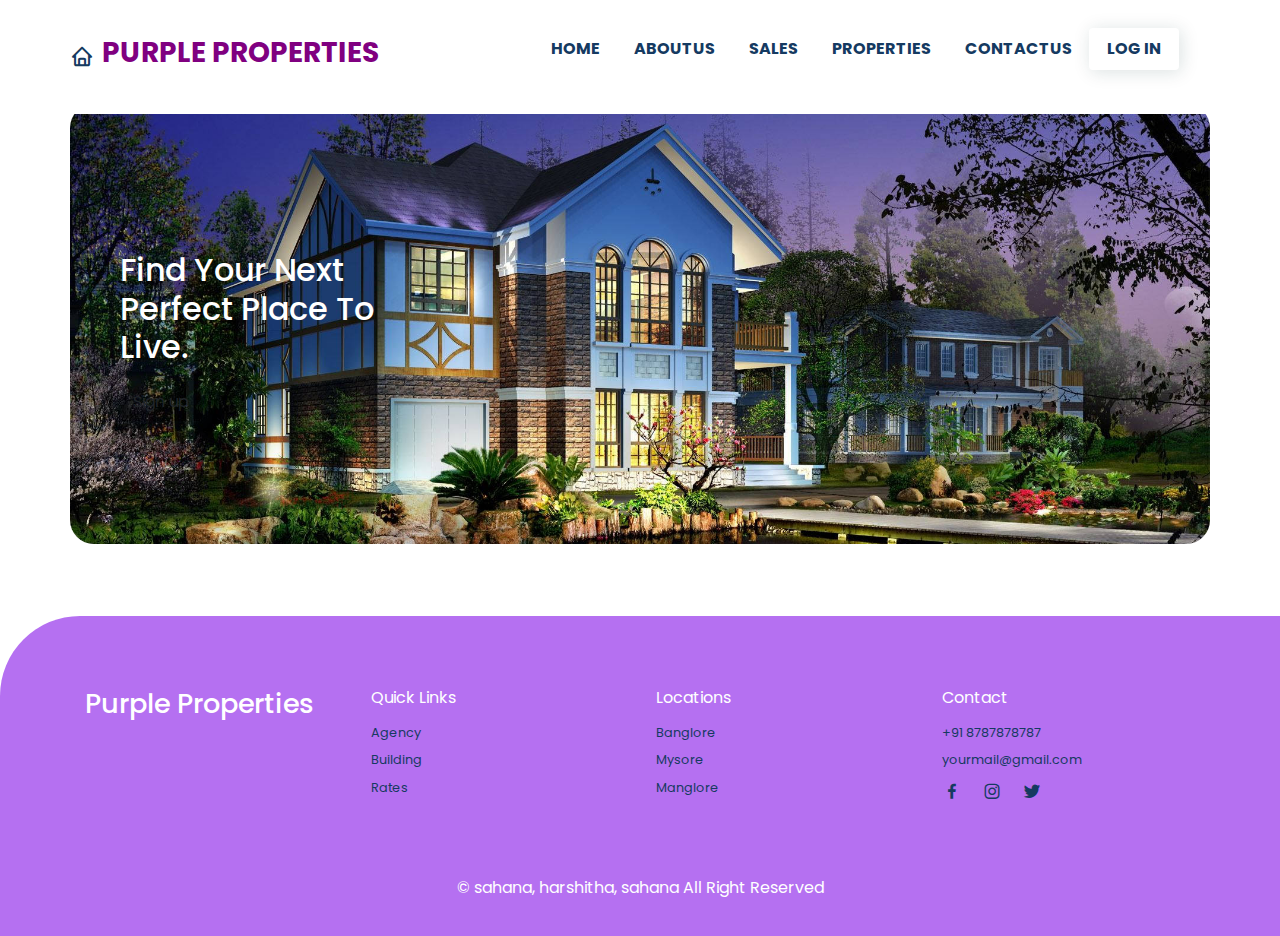
<file: index.html>
<!DOCTYPE html>
<html lang="en">
<head>
    <meta charset="UTF-8">
    <meta http-equiv="X-UA-Compatible" content="IE=edge">
    <meta name="viewport" content="width=device-width, initial-scale=1.0">
    <title>Document</title>
    <link rel="stylesheet" type="text/css" href="css/style(1).css">
    <!-- Latest compiled and minified CSS -->
    <link rel="stylesheet" href="https://cdn.jsdelivr.net/npm/bootstrap@4.6.2/dist/css/bootstrap.min.css">
    
    <!-- jQuery library -->
    <script src="https://cdn.jsdelivr.net/npm/jquery@3.6.4/dist/jquery.slim.min.js"></script>
    
    <!-- Popper JS -->
    <script src="https://cdn.jsdelivr.net/npm/popper.js@1.16.1/dist/umd/popper.min.js"></script>
    
    <!-- Latest compiled JavaScript -->
    <script src="https://cdn.jsdelivr.net/npm/bootstrap@4.6.2/dist/js/bootstrap.bundle.min.js"></script>
    
    <link rel="stylesheet"
    href="https://cdn.jsdelivr.net/npm/boxicons@latest/css/boxicons.min.css">
</head>
<body>
    <header>
        <div class="nav container">
            <a href="index.html" class="logo"><i class='bx bx-home'></i> <h3 style="color: purple;font-weight:bold;">Purple Properties</h3></a>
    
            
                <ul class="navbar">
                    <li><a href="index.html" style="font-weight: bold;">Home</a></li>
                    <li><a href="aboutt.html" style="font-weight: bold;">Aboutus</a></li>
                    <li><a href="sales.html" style="font-weight: bold;">Sales</a></li>
                    <li><a href="properties.html" style="font-weight: bold;">Properties</a></li>
                    <li><a href="news.html" style="font-weight: bold;">ContactUS</a></li>
                   <li> <a href="login.html" class="btn" style="font-weight: bold;">Log in</a></li>
                </ul>
                
            </div>
       
       </header>
       <br>
    
   
    <!---home-->
    <section class="home container" id="home">
        <div class="home-text">
            <h1> Find Your Next<br> Perfect Place To <br>Live.</h1>
            <a href="#" class="btn">Sign up</a>
        </div>

    </section>
    <br>
    <br>

    <br>
    <!-----footer-->
    <section class="footer">
        <div class="footer-container container">
            <h2>Purple Properties</h2>
            <div class="footer-box">
                <h3>Quick Links</h3>
                <a href="#">Agency</a>
                <a href="#">Building</a>
                <a href="#">Rates</a>
            </div>
            <div class="footer-box">
                <h3>Locations</h3>
                <a href="#">Banglore</a>
                <a href="#">Mysore</a>
                <a href="#">Manglore</a>
            </div>
            <div class="footer-box">
                <h3>Contact</h3>
                <a href="#">+91 8787878787 </a>
                <a href="#">yourmail@gmail.com</a>
                <div class="social">
                <a href="#"><i class='bx bxl-facebook'></i></a>
                <a href="#"><i class='bx bxl-instagram'></i></a>
                <a href="#"><i class='bx bxl-twitter'></i></a>
                </div>
            </div>
        </div>
    </section>

    <div class="copyright">
        <p>&#169; sahana, harshitha, sahana All Right Reserved</p>
    </div>

</body>
</html>
</file>
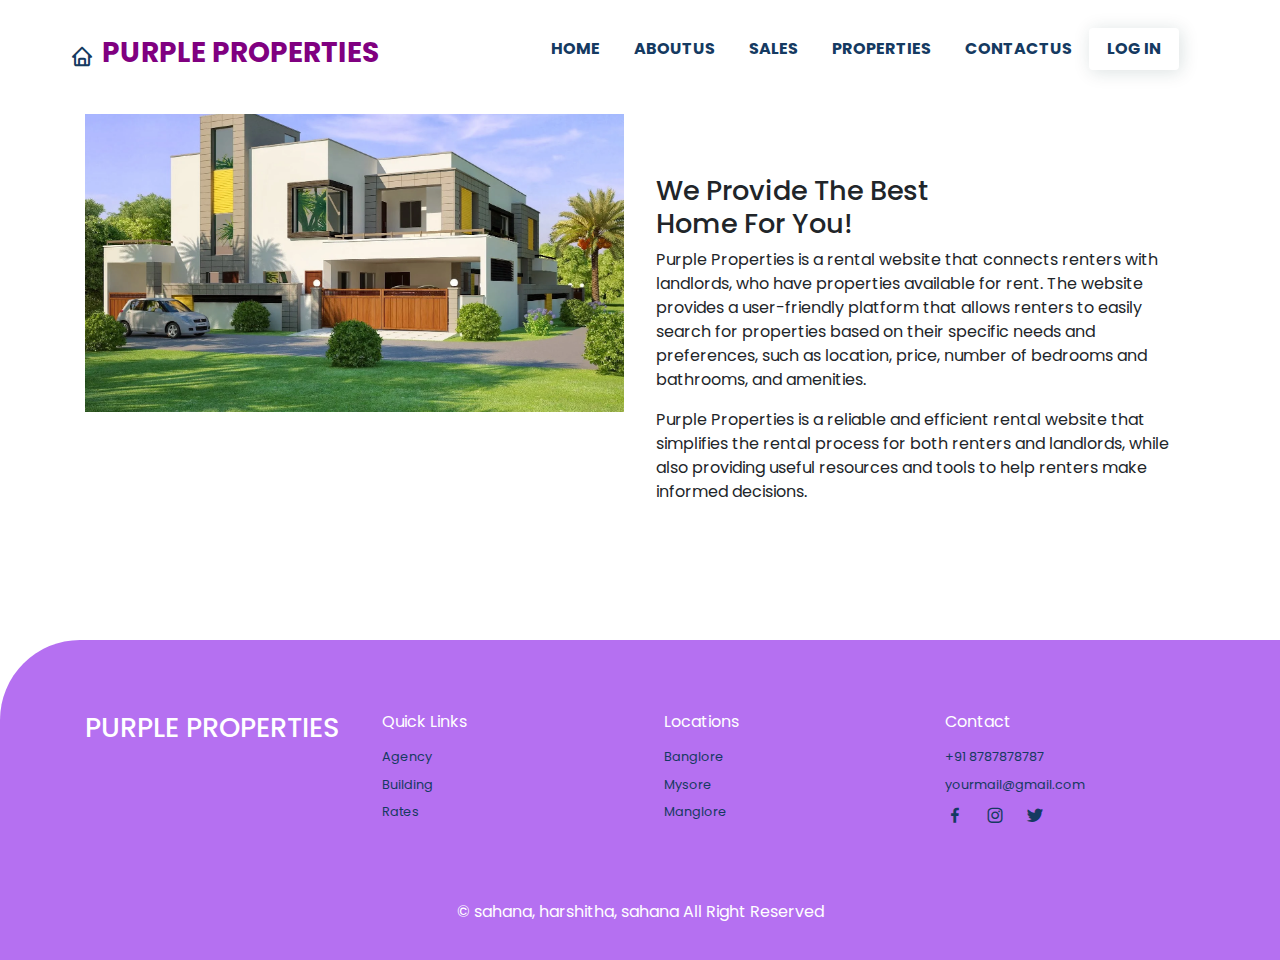
<file: aboutt.html>
<!DOCTYPE html>
<html lang="en">
<head>
    <meta charset="UTF-8">
    <meta http-equiv="X-UA-Compatible" content="IE=edge">
    <meta name="viewport" content="width=device-width, initial-scale=1.0">
    <title>Document</title>
    <link rel="stylesheet" type="text/css" href="css/style(1).css">
    <!-- Latest compiled and minified CSS -->
    <link rel="stylesheet" href="https://cdn.jsdelivr.net/npm/bootstrap@4.6.2/dist/css/bootstrap.min.css">
    
    <!-- jQuery library -->
    <script src="https://cdn.jsdelivr.net/npm/jquery@3.6.4/dist/jquery.slim.min.js"></script>
    
    <!-- Popper JS -->
    <script src="https://cdn.jsdelivr.net/npm/popper.js@1.16.1/dist/umd/popper.min.js"></script>
    
    <!-- Latest compiled JavaScript -->
    <script src="https://cdn.jsdelivr.net/npm/bootstrap@4.6.2/dist/js/bootstrap.bundle.min.js"></script>
    
    <link rel="stylesheet"
    href="https://cdn.jsdelivr.net/npm/boxicons@latest/css/boxicons.min.css">
</head>
<body>
    <header>
        <div class="nav container">
            <a href="index.html" class="logo"><i class='bx bx-home'></i> <h3 style="color: purple;font-weight:bold;">Purple Properties</h3></a>
    
            
                <ul class="navbar">
                    <li><a href="index.html" style="font-weight: bold;">Home</a></li>
                    <li><a href="aboutt.html" style="font-weight: bold;">Aboutus</a></li>
                    <li><a href="sales.html" style="font-weight: bold;">Sales</a></li>
                    <li><a href="properties.html" style="font-weight: bold;">Properties</a></li>
                    <li><a href="news.html" style="font-weight: bold;">ContactUS</a></li>
                   <li> <a href="login.html" class="btn" style="font-weight: bold;">Log in</a></li>
                </ul>
                
            </div>
       
       </header>
   <section class="about container" id="about">
    <div class="about-img">
        <img src="img/about.webp" alt="">

    </div>
       <div class="about-text">
        <span>About Us</span>
        <pre> 

        </pre>
        <h2>We Provide The Best <br>Home For You!</h2>
           <p>Purple Properties is a rental website that connects renters with landlords, who have properties available for rent. The website provides a user-friendly platform that allows renters to easily search for properties based on their specific needs and preferences, such as location, price, number of bedrooms and bathrooms, and amenities.</p>
           <p>Purple Properties is a reliable and efficient rental website that simplifies the rental process for both renters and landlords, while also providing useful resources and tools to help renters make informed decisions.</p>
       </div>
</section>
<br>
<br>
<br>
<section class="footer">
    <div class="footer-container container">
       <h2> PURPLE PROPERTIES</h2>
        <div class="footer-box">
            <h3>Quick Links</h3>
            <a href="#">Agency</a>
            <a href="#">Building</a>
            <a href="#">Rates</a>
        </div>
        <div class="footer-box">
            <h3>Locations</h3>
            <a href="#">Banglore</a>
            <a href="#">Mysore</a>
            <a href="#">Manglore</a>
        </div>
        <div class="footer-box">
            <h3>Contact</h3>
            <a href="#">+91 8787878787 </a>
            <a href="#">yourmail@gmail.com</a>
            <div class="social">
            <a href="#"><i class='bx bxl-facebook'></i></a>
            <a href="#"><i class='bx bxl-instagram'></i></a>
            <a href="#"><i class='bx bxl-twitter'></i></a>
            </div>
        </div>
    </div>
</section>

<div class="copyright">
    <p>&#169; sahana, harshitha, sahana All Right Reserved</p>
</div>
</body>
</html>
</file>
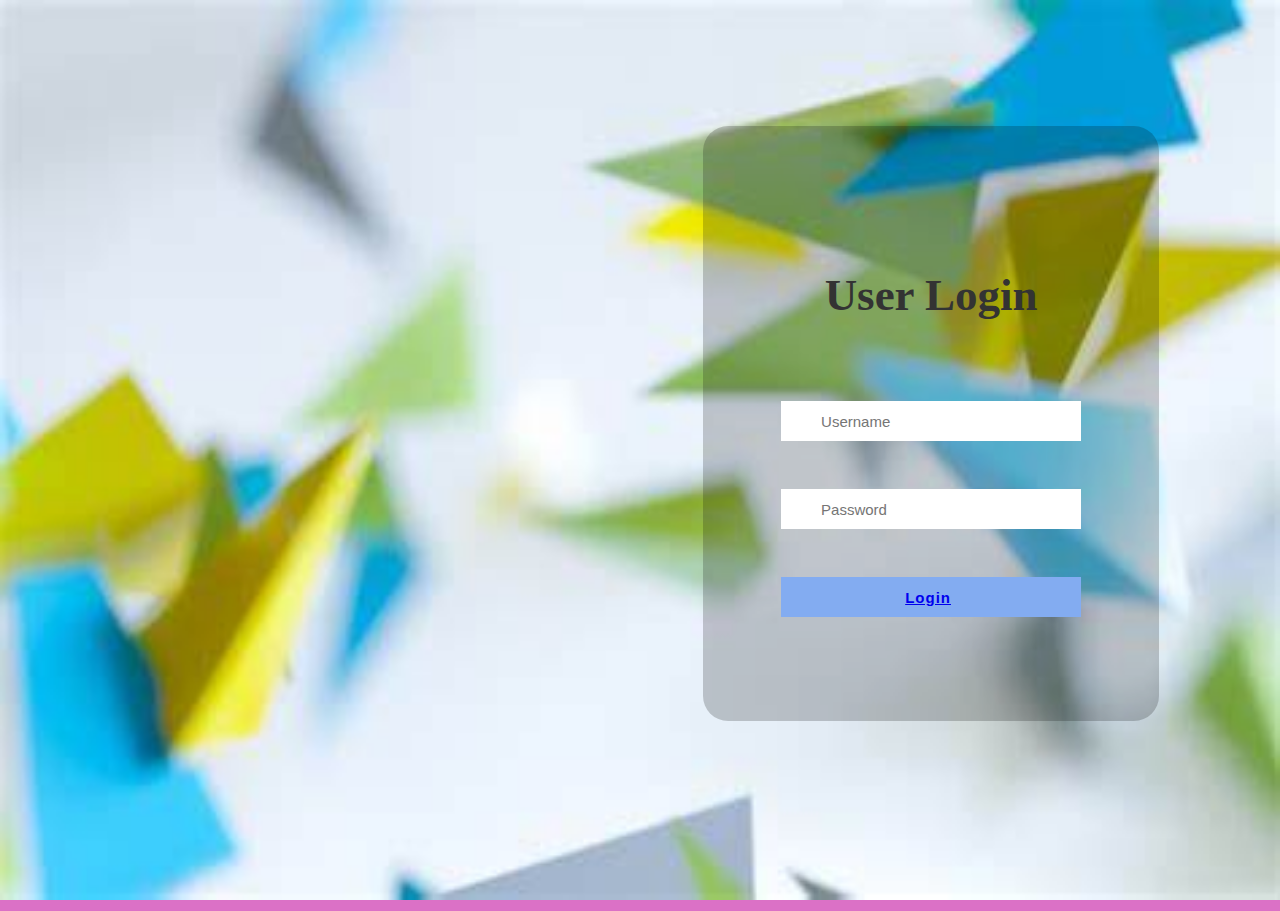
<file: login.html>
<html>
    <head>
        <title>USER LOGIN PAGE</title>
        <link href="css/logcss.css" rel="stylesheet" type="text/css"/>
        
        <meta http-equiv="Content-Type" content="text/html; charset=UTF-8">
    </head>
    
    <body>

        <div class="container">
            <div class="header">
                <h1>User Login</h1>
            </div>
            <div class="main">
                <form>
                    <span>
                        <i class="fa fa-user"></i>
                        <input type="text" placeholder="Username" name="">
                    </span><br>
                    <span>
                        <i class="fa fa-lock"></i>
                        <input type="password" placeholder="Password" name="">
                    </span><br>
                    <button><a href="index.html" style="font-weight: bold;">Login</a></button>
                </form>
                
        </div>
                
            </div>
</file>
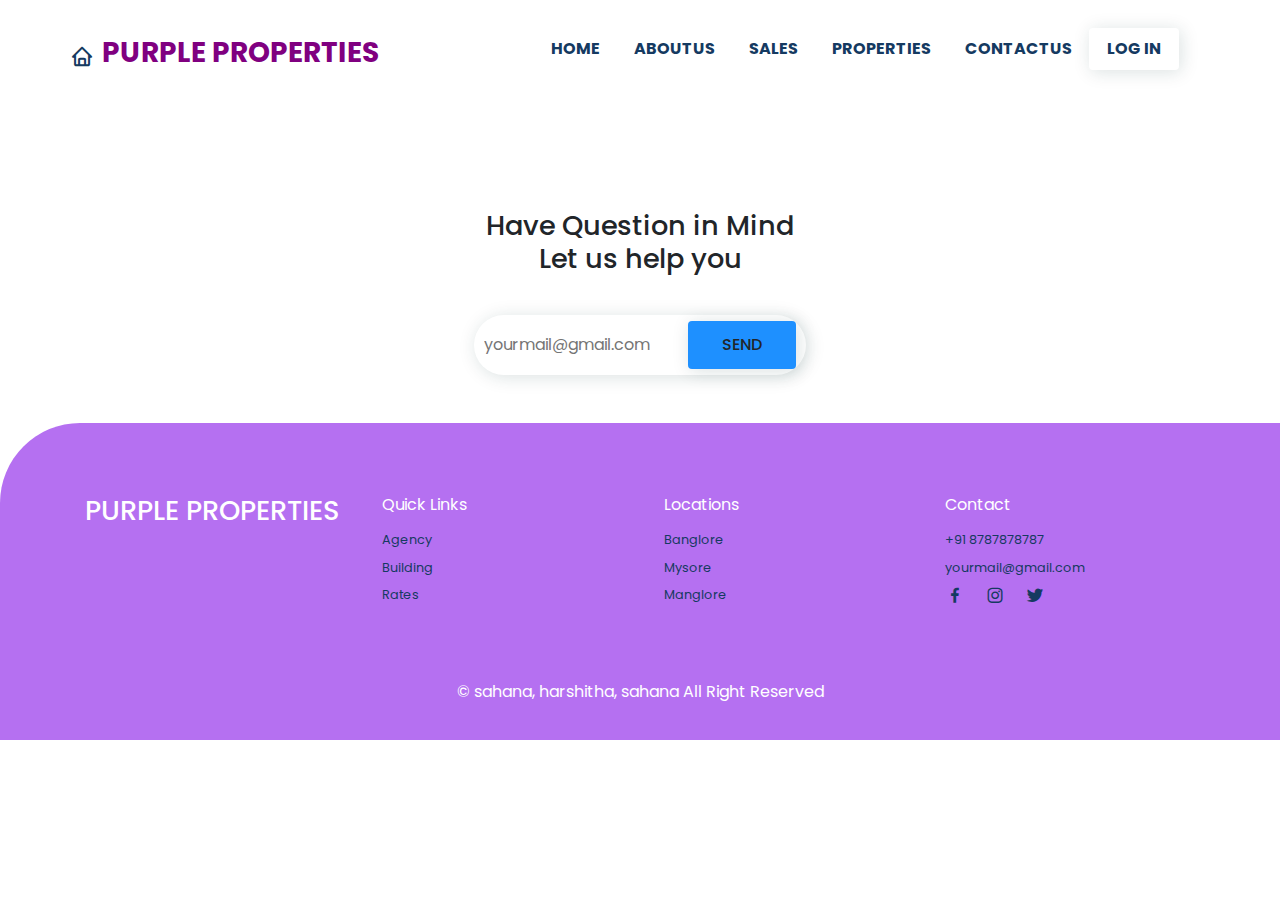
<file: news.html>
<html>
    <head>
        <title>newsletter</title>
        <link rel="stylesheet" type="text/css" href="css/style(1).css" rel="stylesheet" href="https://cdn.jsdelivr.net/npm/boxicons@latest/css/boxicons.min.css">
        </link>
        <link rel="stylesheet" href="https://cdn.jsdelivr.net/npm/bootstrap@4.6.2/dist/css/bootstrap.min.css">
    
    <!-- jQuery library -->
    <script src="https://cdn.jsdelivr.net/npm/jquery@3.6.4/dist/jquery.slim.min.js"></script>
    
    <!-- Popper JS -->
    <script src="https://cdn.jsdelivr.net/npm/popper.js@1.16.1/dist/umd/popper.min.js"></script>
    
    <!-- Latest compiled JavaScript -->
    <script src="https://cdn.jsdelivr.net/npm/bootstrap@4.6.2/dist/js/bootstrap.bundle.min.js"></script>
    
    <link rel="stylesheet"
    href="https://cdn.jsdelivr.net/npm/boxicons@latest/css/boxicons.min.css">
    </head>
    <body>
       
            <div class="nav container">
                <a href="index.html" class="logo"><i class='bx bx-home'></i> <h3 style="color: purple;font-weight:bold;">Purple Properties</h3></a>
        
                
                    <ul class="navbar">
                        <li><a href="index.html" style="font-weight: bold;">Home</a></li>
                        <li><a href="aboutt.html" style="font-weight: bold;">Aboutus</a></li>
                        <li><a href="sales.html" style="font-weight: bold;">Sales</a></li>
                        <li><a href="properties.html" style="font-weight: bold;">Properties</a></li>
                        <li><a href="news.html" style="font-weight: bold;">ContactUS</a></li>
                       <li> <a href="login.html" class="btn" style="font-weight: bold;">Log in</a></li>
                    </ul>
                    
                </div>
           
           <br>
        <section class="newsletter container">
            <h2> Have Question in Mind <br> Let us help you</h2>
            <form action="">
                <input type="email" name="" id="email-box" placeholder="yourmail@gmail.com">
                <input type="submit" value="send" class="btn" style="background-color: dodgerblue;">

            </form>
        </section>

        <section class="footer">
            <div class="footer-container container">
                <h2>PURPLE PROPERTIES</h2>
                <div class="footer-box">
                    <h3>Quick Links</h3>
                    <a href="#">Agency</a>
                    <a href="#">Building</a>
                    <a href="#">Rates</a>
                </div>
                <div class="footer-box">
                    <h3>Locations</h3>
                    <a href="#">Banglore</a>
                    <a href="#">Mysore</a>
                    <a href="#">Manglore</a>
                </div>
                <div class="footer-box">
                    <h3>Contact</h3>
                    <a href="#">+91 8787878787 </a>
                    <a href="#">yourmail@gmail.com</a>
                    <div class="social">
                    <a href="#"><i class='bx bxl-facebook'></i></a>
                    <a href="#"><i class='bx bxl-instagram'></i></a>
                    <a href="#"><i class='bx bxl-twitter'></i></a>
                    </div>
                </div>
            </div>
        </section>

        <div class="copyright">
            <p>&#169; sahana, harshitha, sahana All Right Reserved</p>
        </div>

    </body>
</html>
</file>
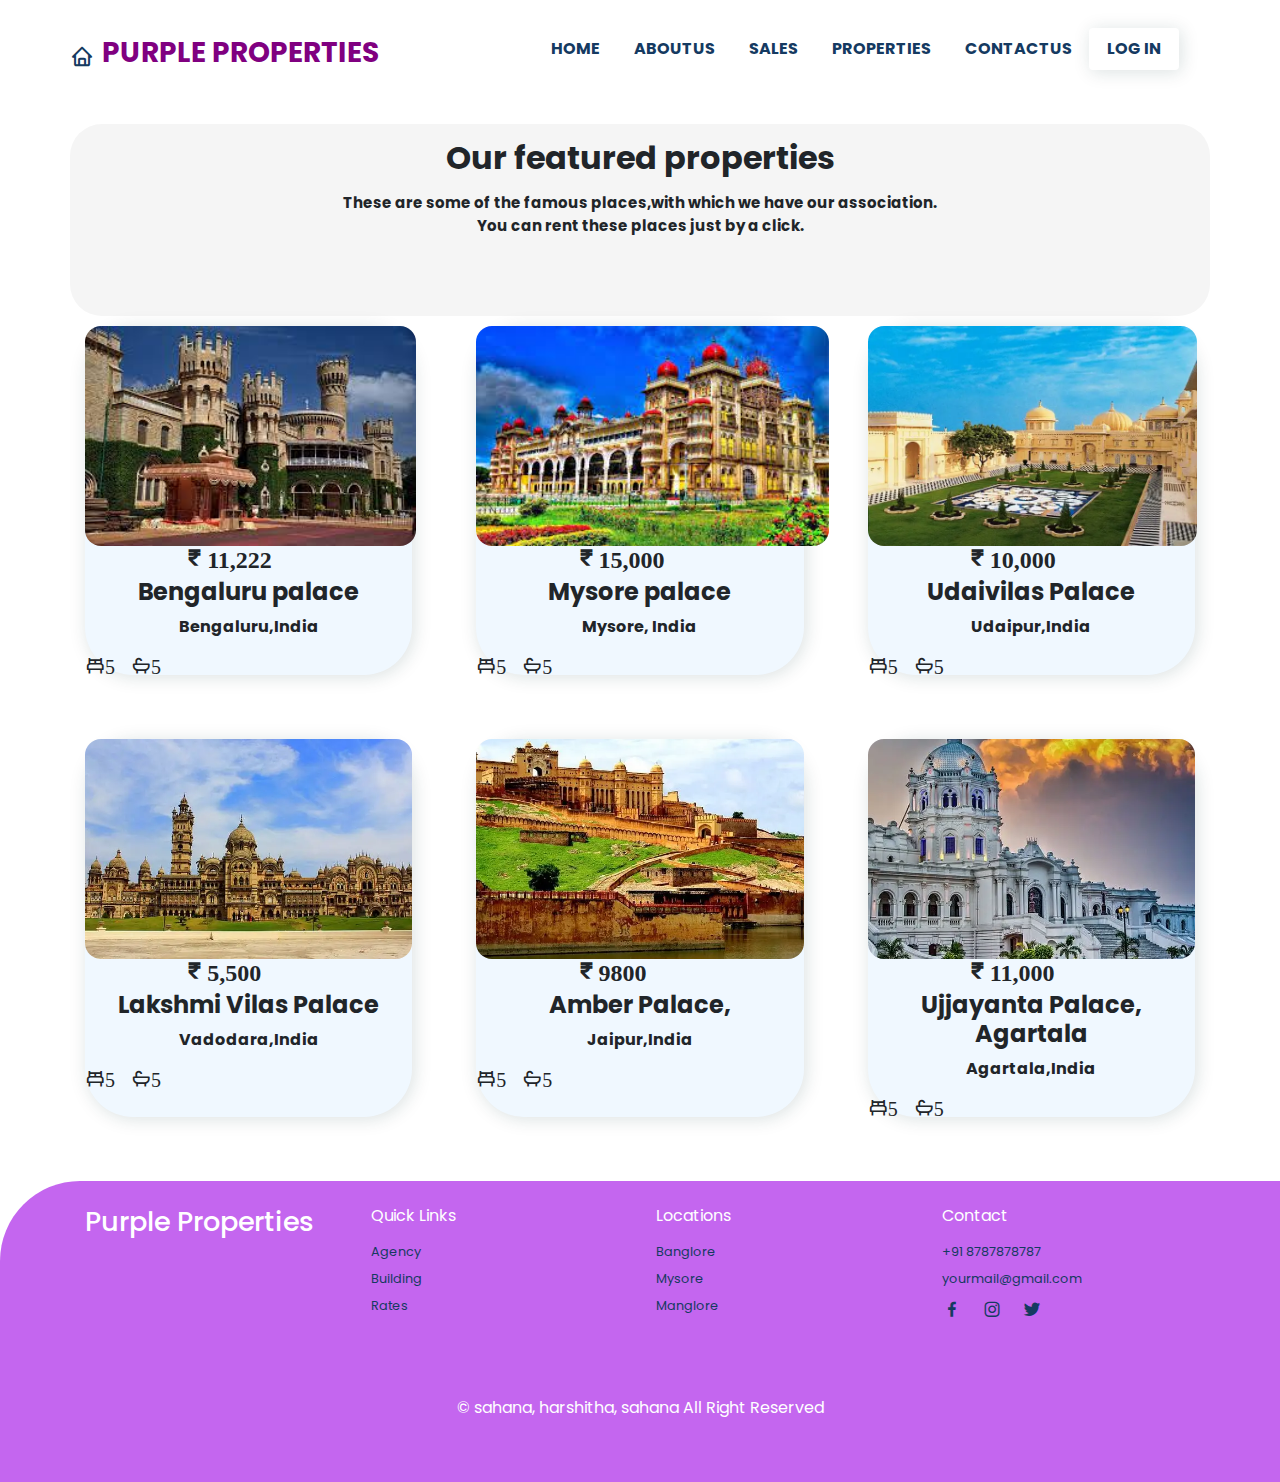
<file: properties.html>
<!DOCTYPE html>
<html lang="en">
<head>
    <meta charset="UTF-8">
    <meta http-equiv="X-UA-Compatible" content="IE=edge">
    <meta name="viewport" content="width=device-width, initial-scale=1.0">
    <title>Document</title>
    <link rel="stylesheet" type="text/css" href="css/style1.css">
    <!-- Latest compiled and minified CSS -->
    <link rel="stylesheet" href="https://cdn.jsdelivr.net/npm/bootstrap@4.6.2/dist/css/bootstrap.min.css">
    
    <!-- jQuery library -->
    <script src="https://cdn.jsdelivr.net/npm/jquery@3.6.4/dist/jquery.slim.min.js"></script>
    
    <!-- Popper JS -->
    <script src="https://cdn.jsdelivr.net/npm/popper.js@1.16.1/dist/umd/popper.min.js"></script>
    
    <!-- Latest compiled JavaScript -->
    <script src="https://cdn.jsdelivr.net/npm/bootstrap@4.6.2/dist/js/bootstrap.bundle.min.js"></script>
    
    <link rel="stylesheet"
    href="https://cdn.jsdelivr.net/npm/boxicons@latest/css/boxicons.min.css">
</head>
<body>
   
    <header>
        <div class="nav container ">
            <a href="index.html" class="logo"><i class='bx bx-home'></i> <h3 style="color: purple;font-weight:bold;">Purple Properties</h3></a>
    
            
                <ul class="navbar">
                    <li><a href="index.html" style="font-weight: bold;">Home</a></li>
                    <li><a href="aboutt.html" style="font-weight: bold;">Aboutus</a></li>
                    <li><a href="sales.html" style="font-weight: bold;">Sales</a></li>
                    <li><a href="properties.html" style="font-weight: bold;">Properties</a></li>
                    <li><a href="news.html" style="font-weight: bold;">ContactUS</a></li>
                   <li> <a href="login.html" class="btn" style="font-weight: bold;">Log in</a></li>
                </ul>
                
            </div>
       
            </header>
    <section class="properties container" id="property">

        <div class="heading">
            
            <h2 style="font-weight: bolder;">Our featured properties</h2>
            <p style="margin: 15px;font-weight: bold;">These are some of the famous places,with which we have our association.
            <span><br>You can rent these places just by a click.</span></p>
        </div>
    </section>
    
     <div class="properties-container container">
        <div class="box">
            <img src="img/bg3.jpg">
            <h3 class="bx bx-rupee " style="margin-left: 30%;">11,222</h3>
            <div class="context"> 
                <div class="text">
                    <h3>Bengaluru palace</h3>
                    <p>Bengaluru,India</p>
                </div>
                <div class="icon">
                  <i class="bx bx-bed">5</i>
                  <i class="bx bx-bath">5</i>
                </div>
            </div>
        </div>
     

     <div class="box">
        <img src="img/my.jpg">
        <h3 class="bx bx-rupee " style="margin-left: 30%;">15,000</h3>
        <div class="context"> 
            <div class="text">
                <h3>Mysore palace</h3>
                <p>Mysore, India</p>
            </div>
            <div class="icon">
              <i class="bx bx-bed">5</i>
              <i class="bx bx-bath">5</i>
            </div>
        </div>
    </div>

    <div class="box">
        <img src="img/ud.webp" ;>
        <h3 class="bx bx-rupee " style="margin-left: 30%;">10,000</h3>
        <div class="context"> 
            <div class="text">
                <h3>Udaivilas Palace</h3>
                <p>Udaipur,India</p>
            </div>
            <div class="icon">
              <i class="bx bx-bed">5</i>
              <i class="bx bx-bath">5</i>
            </div>
        </div>
    </div>

    <div class="box">
        <img src="img/lax.webp" style="width: 100%;">
        <h3 class="bx bx-rupee " style="margin-left: 30%;">5,500</h3>
        <div class="context"> 
            <div class="text">
                <h3>Lakshmi Vilas Palace</h3>
                <p> Vadodara,India</p>
            </div>
            <div class="icon">
              <i class="bx bx-bed">5</i>
              <i class="bx bx-bath">5</i>
            </div>
        </div>
    </div>

    <div class="box">
        <img src="img/am.webp"style="width: 100%;">
        <h3 class="bx bx-rupee " style="margin-left: 30%;">9800</h3>
        <div class="context"> 
            <div class="text">
                <h3> Amber Palace, </h3>
                <p>Jaipur,India</p>
            </div>
            <div class="icon">
              <i class="bx bx-bed">5</i>
              <i class="bx bx-bath">5</i>
            </div>
        </div>
    </div>

    <div class="box">
        <img src="img/u.webp"style="width: 100%;">
        <h3 class="bx bx-rupee " style="margin-left: 30%;">11,000</h3>
        <div class="context"> 
            <div class="text">
                <h3>Ujjayanta Palace, Agartala</h3>
                <p>Agartala,India</p>
            </div>
            <div class="icon">
              <i class="bx bx-bed">5</i>
              <i class="bx bx-bath">5</i>
            </div>
        </div>
    </div>
    </div>

    

    
    


    <section class="footer" style="margin-top: 5%;padding: 2vw;">
        <div class="footer-container container">
            <h2>Purple Properties</h2>
            <div class="footer-box">
                <h3>Quick Links</h3>
                <a href="#">Agency</a>
                <a href="#">Building</a>
                <a href="#">Rates</a>
            </div>
            <div class="footer-box">
                <h3>Locations</h3>
                <a href="#">Banglore</a>
                <a href="#">Mysore</a>
                <a href="#">Manglore</a>
            </div>
            <div class="footer-box">
                <h3>Contact</h3>
                <a href="#">+91 8787878787 </a>
                <a href="#">yourmail@gmail.com</a>
                <div class="social">
                <a href="#"><i class='bx bxl-facebook'></i></a>
                <a href="#"><i class='bx bxl-instagram'></i></a>
                <a href="#"><i class='bx bxl-twitter'></i></a>
                </div>
            </div>
        </div>
    

    <div class="copyright">
        <p>&#169; sahana, harshitha, sahana All Right Reserved</p>
    </div>
</section>
       
</body>
</html>
</file>
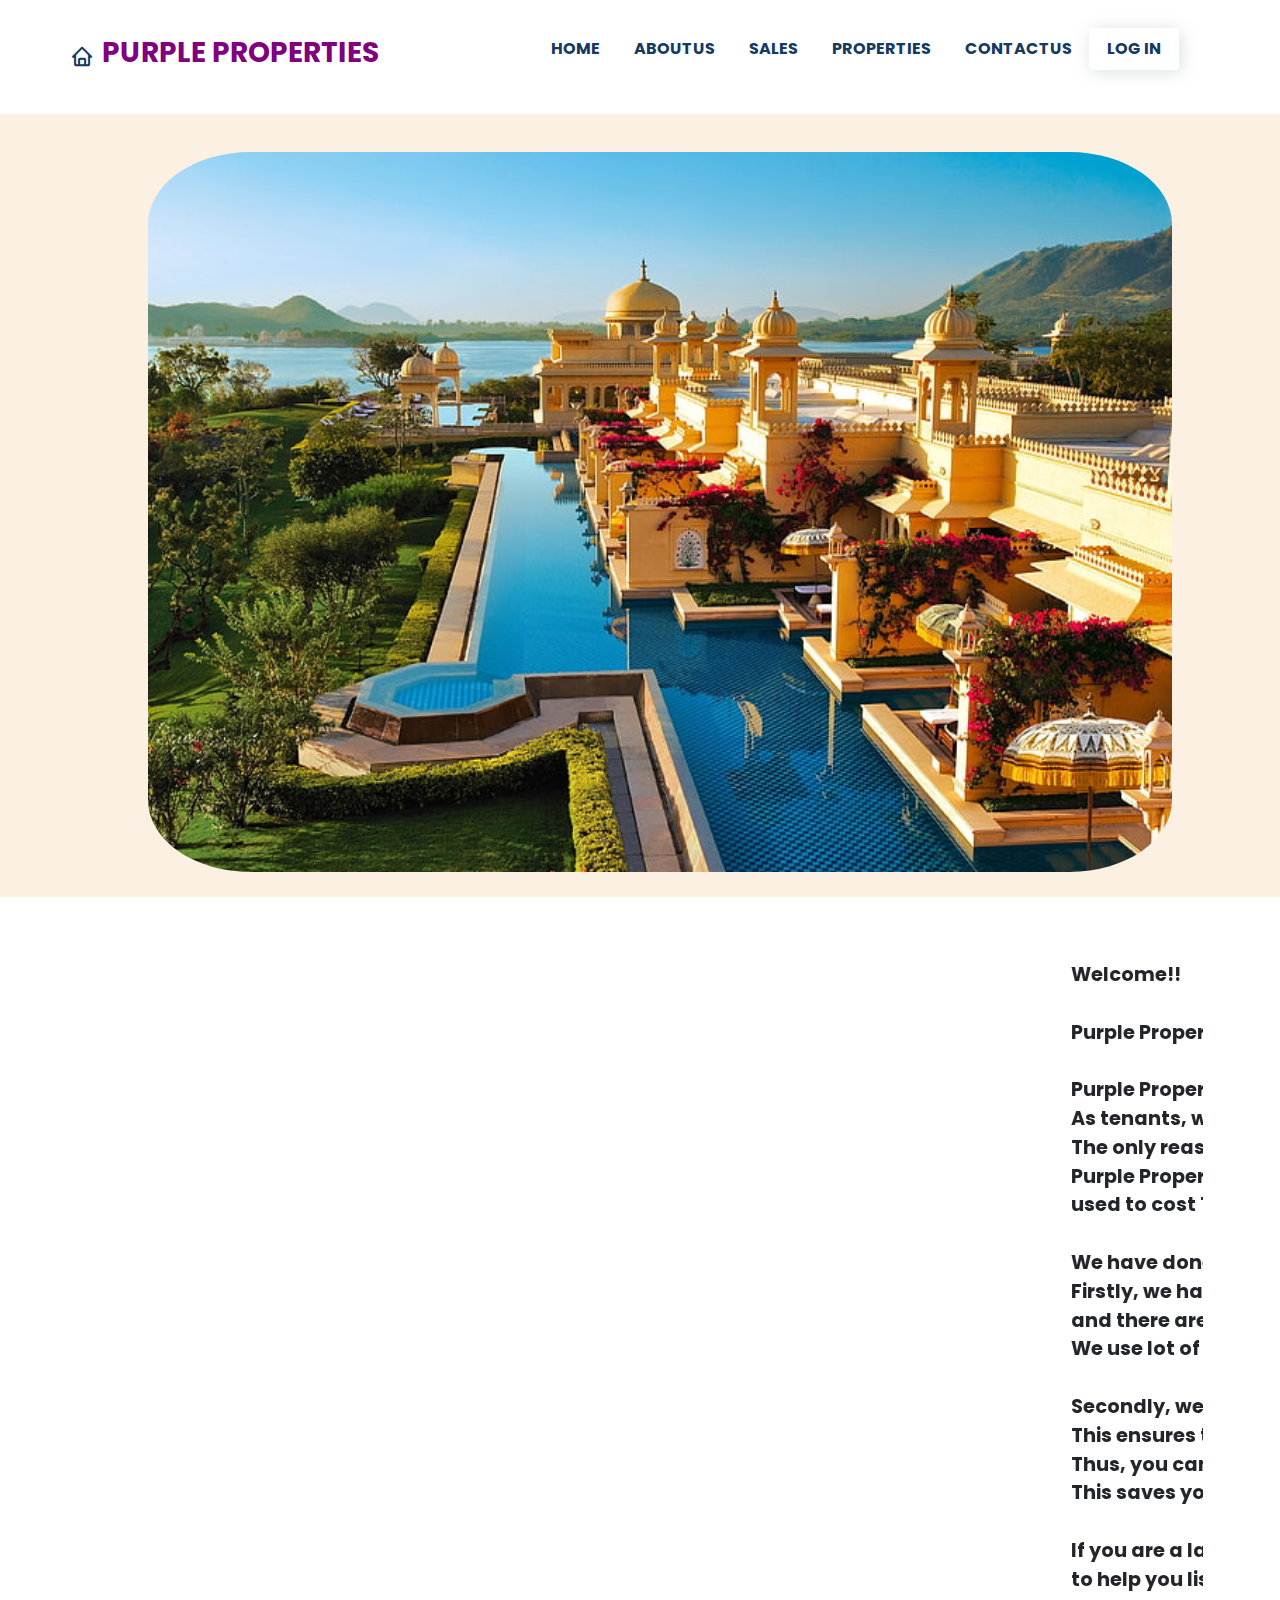
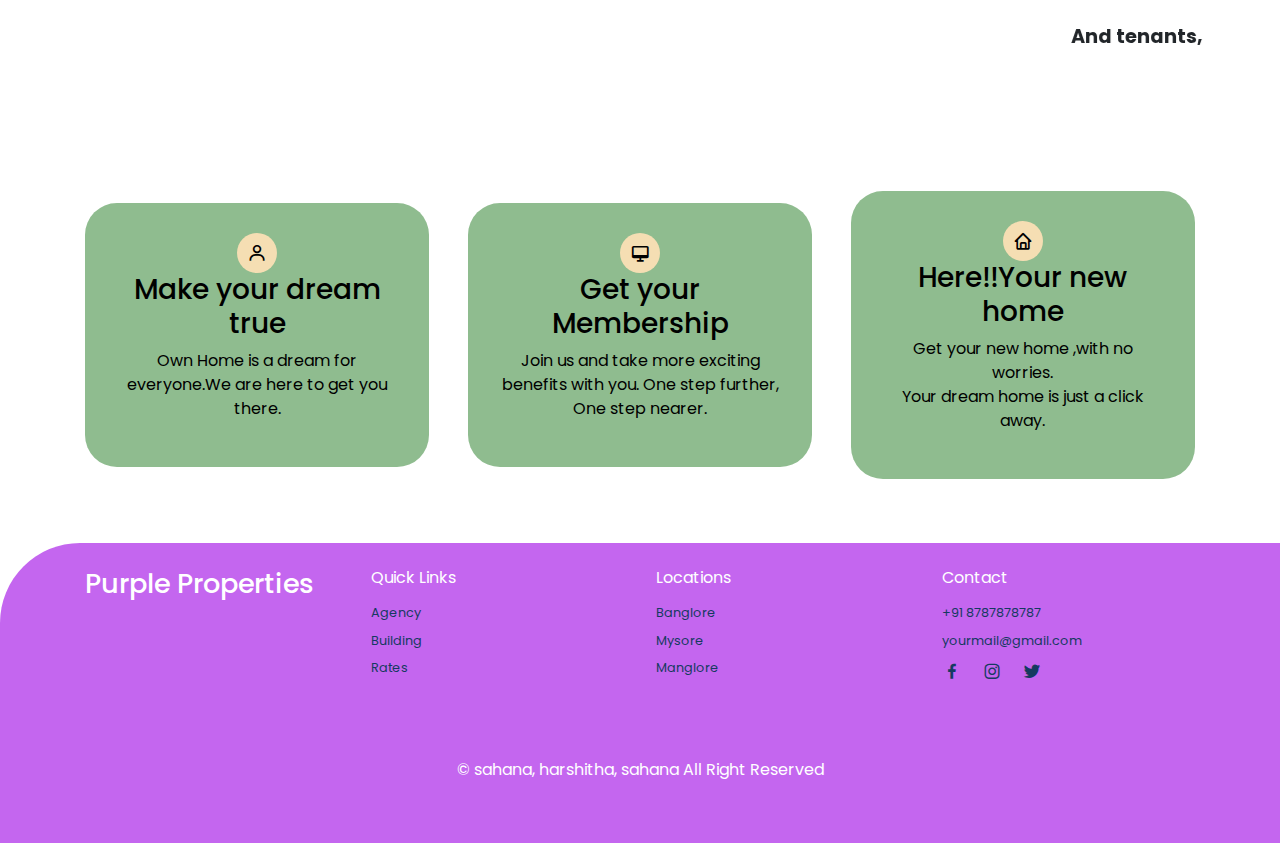
<file: sales.html>
<!DOCTYPE html>
<html lang="en">
<head>
    <meta charset="UTF-8">
    <meta http-equiv="X-UA-Compatible" content="IE=edge">
    <meta name="viewport" content="width=device-width, initial-scale=1.0">
    <title>Document</title>
    <link rel="stylesheet" type="text/css" href="css/style1.css">
    <!-- Latest compiled and minified CSS -->
    <link rel="stylesheet" href="https://cdn.jsdelivr.net/npm/bootstrap@4.6.2/dist/css/bootstrap.min.css">
    
    <!-- jQuery library -->
    <script src="https://cdn.jsdelivr.net/npm/jquery@3.6.4/dist/jquery.slim.min.js"></script>
    
    <!-- Popper JS -->
    <script src="https://cdn.jsdelivr.net/npm/popper.js@1.16.1/dist/umd/popper.min.js"></script>
    
    <!-- Latest compiled JavaScript -->
    <script src="https://cdn.jsdelivr.net/npm/bootstrap@4.6.2/dist/js/bootstrap.bundle.min.js"></script>
    
    
    <link rel="stylesheet"
    href="https://cdn.jsdelivr.net/npm/boxicons@latest/css/boxicons.min.css">
</head>
<body>
    <header>
        <div class="nav container">
            <a href="index.html" class="logo"><i class='bx bx-home'></i> <h3 style="color: purple;font-weight:bold;">Purple Properties</h3></a>
    
            
                <ul class="navbar">
                    <li><a href="index.html" style="font-weight: bold;">Home</a></li>
                    <li><a href="aboutt.html" style="font-weight: bold;">Aboutus</a></li>
                    <li><a href="sales.html" style="font-weight: bold;">Sales</a></li>
                    <li><a href="properties.html" style="font-weight: bold;">Properties</a></li>
                    <li><a href="news.html" style="font-weight: bold;">ContactUS</a></li>
                   <li> <a href="login.html" class="btn" style="font-weight: bold;">Log in</a></li>
                </ul>
                
            </div>
       
       </header>
    
    <div style="background-color: rgb(252, 240, 226);padding: 2%;"> <img  class="ii"src="img/temp.jpg"></div>
    
    <p style="margin:5vw;font-size: 1.5vw;font-weight: bold;padding: 0% 1%;font-weight: bolder;"><marquee scrollamount="15" behavior="scroll">Welcome!!<br><br>

        Purple Properties is a real-estate platform that makes it possible to buy/sell/rent a house without paying any brokerage.<br><br>
        
        Purple Properties was started because all of us believed that paying hefty brokerage can not be the only option to find a new home.<br> As tenants, we have been paying these brokerages year on year without seeing any advantage of the broker.<br> The only reason we existed was that there was a huge information asymmetry in the market.<br> Purple Properties is a platform that removes this information asymmetry and provides a marketplace for free exchange of this information that <br>used to cost 1-2 months of rent as brokerage.<br>
        <br>
        We have done 2 things to help you find that perfect home:<br>
        Firstly, we have painstakingly verified each listing and made sure that these are direct owners or shared accommodation parties <br>and there are no middlemen or brokers. <br>We use lot of heuristics and techniques to ensure that you get a totally broker free list.<br><br>
        Secondly, we have also tried to ensure that maximum information is available to you in as easy to use format.<br> This ensures that you get a very good idea of the property even before you visit it.<br> Thus, you can shortlist flats sitting at the comfort of your home without actually traveling all the good and bad properties. <br>This saves your time and effort and with a quick shortlist of 4-5 properties you can actually get a house in few hours!<br><br>
        
        If you are a landlord interested in posting your apartments to Purple Properties, please email us at hello@purpleproperties.in and we will get in touch <br>to help you list the property.<br><br>
        
        And tenants, happy hunting and get in touch with us to let us know how else we can help!</p></marquee>
    <section class="sales container" id="sales">
        
       <button style="background-color: transparent;border: none;"class="bx3"> <div  class="box">
            <i class=" bx bx-user"></i>
            <h3>Make your dream true</h3>
            <p>Own Home is a dream for everyone.We are here to get you there. </p>
        </div></button>

        <button style="background-color: transparent;border: none;"class="bx3"> 
        <div class="box" id="bx2" >
            <i class=" bx bx-desktop"></i>
            <h3>Get your Membership</h3>
            <p>Join us and take more exciting benefits with you.
                One step further, One step nearer.</p>
        </div></button>

        
        <button style="background-color: transparent;border: none;" class="bx3"> 
        <div class="box" >
            <i class=" bx bx-home"></i>
            <h3>Here!!Your new home</h3>
            <p>Get your new home ,with no worries.<br>
            Your dream home is just a click away.</p>
        </div></button>


    </section>
    <section class="footer" style="margin-top: 5%;padding: 2vw;">
        <div class="footer-container container">
            <h2>Purple Properties</h2>
            <div class="footer-box">
                <h3>Quick Links</h3>
                <a href="#">Agency</a>
                <a href="#">Building</a>
                <a href="#">Rates</a>
            </div>
            <div class="footer-box">
                <h3>Locations</h3>
                <a href="#">Banglore</a>
                <a href="#">Mysore</a>
                <a href="#">Manglore</a>
            </div>
            <div class="footer-box">
                <h3>Contact</h3>
                <a href="#">+91 8787878787 </a>
                <a href="#">yourmail@gmail.com</a>
                <div class="social">
                <a href="#"><i class='bx bxl-facebook'></i></a>
                <a href="#"><i class='bx bxl-instagram'></i></a>
                <a href="#"><i class='bx bxl-twitter'></i></a>
                </div>
            </div>
        </div>
    

    <div class="copyright">
        <p>&#169; sahana, harshitha, sahana All Right Reserved</p>
    </div>
</section>
</body>
</html>
</file>
<file: css/style(1).css>
@import url('https://fonts.googleapis.com/css2?family=Poppins:wght@200&display=swap');
*{
    font-family: 'Poppins', sans-serif;
    margin: 0;
    padding: 0;
    box-sizing: border-box;
    scroll-behavior: smooth;
    scroll-padding-top: 3rem;
    list-style: none;
    text-decoration: none;}
    :root {
        --main-color:#b578ee;
        --second-color: #192f6a;
        --text-color:#153a61;
        --bg-color:#fff;
        --box-shadow:2px 2px 18px rgb(14 52 54 / 15%);
    
    }

@import url('https://fonts.googleapis.com/css2?family=Poppins:wght@200&display=swap');
*{
    font-family: 'Poppins', sans-serif;
    margin: 0;
    padding: 0;
    box-sizing: border-box;
    scroll-behavior: smooth;
    scroll-padding-top: 3rem;
    list-style: none;
    text-decoration: none;


}
:root {
    --main-color:#b570f1;
    --second-color: #192f6a;
    --text-color:#153a61;
    --bg-color:#fff;
    --box-shadow:2px 2px 18px rgb(14 52 54 / 15%);

}
img{
    width: 100%
}
body{
    color:var(--text-color);
}
section{
    padding: 4.5rem 0 3rem;
}
.container{
    max-width: 1068px;
    margin-left: auto;
    margin-right: auto;
}
header{
    display: block;
    width:100%;
    background:var(--bg-color);
    position: fixed;
    top: 0;
    left: 0;
    z-index: 100;

}
.nav{
    display:flex;
    align-items: center;
    justify-content:space-between;
    padding: 20px 35px;


}
.logo {
    display: flex;
    align-items: center;
    column-gap: 0.5rem;
    font-size: 1rem;
    font-weight: 700;
    color: var(--text-color);
    text-transform: uppercase;
};
.logo .bx {
    font-size: 24px;
    color: var(--text-color);
}
.navbar{
    display: flex;
}
.navbar a{
    padding: 8px 17px;
    color: var(--text-color);
    font-size: 1rem;
    text-transform: uppercase;
    font-weight: 500;
}
.navbar a:hover {
    color: var(--main-color);
}
 
#menu-icon{
    font-size: 24px;
    cursor: pointer;
    display: none;
}
.btn{
    padding: 8px 22px;
    background: var(--main-color);
    color: rgb(197, 113, 239);
    border-radius: 5rem;
}
.btn:hover{
    background: #3492fd;
}
.home{
    margin-top: 5rem;
    background: url(../img/purple.jpg);
    background-repeat: no-repeat;
    background-size: cover;
    background-position: center;
    height: 440px;
    border-radius: 1.5rem;
    display: flex;
    align-items: center;

}
.home-text{
    padding-left: 35px;

}
.home-text h1{
    color:var(--bg-color);
    font-size: 2rem;
    margin-bottom: 1rem;
}
.about{
    display: grid;
    grid-template-columns: repeat(auto-fit, minmax(18rem, auto));
    gap:2rem;


}
.about-img img{
    border: 3rem 0 3rem 3rem;
}
.about-text span{
    font-size: 1rem;
    text-transform: uppercase;
    font-weight: 500;
    color:var(--main-color);
}
.about-text h2{
    font-size: 1.7rem;

}
.about-texr p{
    font-size:0.938rem;
    margin: 1rem 0 1rem;
}
    .btn{
        padding: 8px 22px;
        background: var(--main-color);
        color: var(--bg-color);
        border-radius: 5rem;
        box-shadow: var(--box-shadow);
    }
    .btn:hover{
        background: #5b0575;
    }

.container{
    max-width: 1068px;
    margin-left: auto;
    margin-right: auto;
}

.nav{
    display:flex;
    align-items: center;
    justify-content:space-between;
    padding: 20px 35px;


}
.logo {
    display: flex;
    align-items: center;
    column-gap: 0.5rem;
    font-size: 1rem;
    font-weight: 700;
    color: var(--text-color);
    text-transform: uppercase;
}
.logo .bx {
    font-size: 24px;
    color: var(--text-color);
}
.navbar{
    display: flex;
}
.navbar a{
    padding: 8px 17px;
    color: var(--text-color);
    font-size: 1rem;
    text-transform: uppercase;
    font-weight: 500;
}
.navbar a:hover {
    color: var(--main-color);
}
 
#menu-icon{
    font-size: 24px;
    cursor: pointer;
    display: none;
}
.sales{
    
    display: grid;
   grid-template-columns: repeat(auto-fit,minmax(240px,auto));
    gap: 2.4rem;
    margin-top: 10%;
}
.ii{
    margin-top: 8%;
    margin-left: 10%;
    border-radius: 10%;
    width: 80vw;
    height: 80vh;
}
.sales .box{
    padding:30px;
    background-color: darkseagreen;
    box-shadow:inset;
    text-align: center;
    border-radius: 2rem;
    margin-top: 50px;
}
.sales .box:hover{
    background-color: darkgray;
    transition: 0.4s all linear;
    transform: translateZ(12px);
}
.sales .box .bx{
    padding: 10px;
    border-radius: 50%;
    background:wheat;
    font-size: 20px ;
}
.sales .box .h3{
    font-size: 1.1rem;
    margin: 1rem 0 0.4rem;
}
.sales .box .p{
    font-size: 0.938rem;
}
.heading{
    text-align: center;
    margin-bottom: 4rem;
}
.heading .span{
    font-weight: 500;   
   color: #8f9296;
}
.heading .h2{
    font-size: 1.7rem;
    margin: 5px;
}
.heading p{
    font-size: 0.938rem;
    margin: 5px;
}
.properties{
    background: whitesmoke;
    border-radius: 2rem;
    margin: 10px;
    padding: 15px;
}
 .properties-container{
    display: grid;
    grid-template-columns: repeat(auto-fit,minmax(240px,auto));
    gap:4rem;
    padding: 0 50px;
    margin: 10px;
    
 }
 .properties-container .box{
   background-color: aliceblue;
   border-radius: 3rem;
   box-shadow: var(--box-shadow);
 }
 .properties-container .box:hover{
    transform: translateY(-10px);
    transition: 0.4s;
 }
 .properties-container .box img{
    border-radius: 1rem;
    height: 220px;
    object-fit: cover;
    object-position: center;
 }
 .properties-container .box h3{
    font-weight: bold;
    text-align: center;
    font-size: 1.5rem;
 }
 .properties-container .box p{
    font-weight: bold;
    text-align: center;
    font-size: 1rem;
 }
 .properties-container .box .context .icon{
    display: flex;
     align-items: center;
      column-gap: 1rem;

 }
 .properties-container .box .context .icon .bx{
    display: flex;
     align-items: center;
      font-size: 20px;

 }
 .properties-container .box .context .icon .span{
    font-size: 20px;
 }
.newsletter{
    display: flex;
    flex-direction: column;
    align-items: center;
    row-gap: 2rem;
    justify-content: center;
    text-align: center; 
}
.newsletter h2 {
    font-size: 1.7rem;
}
.newsletter form {
    background: var(--bg-color);
    box-shadow: var(--box-shadow);
    padding: 6px 10px;
    border-radius: 5rem;
}
.newsletter form input{
    border: none;
    outline: none;
    font-size: 1rem;
}
.newsletter #email-box {
    width: 200px;
}
.newsletter .btn{
    padding: 12px 34px;
    font-weight: 500;
    text-transform: uppercase;
}

.footer{
    background: var(--main-color);
    color: var(--bg-color);
    border-radius: 5rem 0 0 0;

}
.footer-container{
    display: grid;
    grid-template-columns: repeat(auto-fit,minmax(240px,auto));
    gap: 2rem;

}
.footer-container h2{
    font-size: 1.7rem;
    font-weight: 500;

}
.footer-box{
    display: flex;
    flex-direction: column;
}
.footer-box h3{
    margin-bottom: 1rem;
    font-size: 1rem;
    font-weight: 400;
}
.footer-box a{
    font-size: 0.8rem;
    color: var(--bg-color);
    font-weight: 400;
    margin-bottom: 0.5rem;
}
.footer-box a{
    color: var(--text-color);
}
.social a{
    font-size: 20px;
    margin-right: 1rem;
}
.social a:hover {
    color: var(--second-color);
}
.copyright{
    padding: 20px;
    text-align: center;
    color: var(--bg-color);
    background: var(--main-color);
}
</file>
<file: css/logcss.css>
body{
    background-image:url('../img/log.jfif');
                background-repeat:no-repeat;
                overflow:hidden;
                background-size:cover;
                vertical-align:middle;
                background-attachment:fixed;
                background-size:100% 100%;
               background-color:#db71c6;
               
}
.container {
    width: 380px;
    margin:10% 30% 15% 55%;
    padding:3%;
    border-radius:25px;
    background-color: rgba(0,0,0,0.2);
    
}
.header {
    text-align: center;
    padding-top:75px;
    
}
.header h1 {
    color:#333;
    font-size:45px;
    margin-bottom:80px;
    
    
}
.main {
    text-align: center;
}
.main input, button {
    width:300px;
    height:40px;
    border:none;
    outline:none;
    padding-left:40px;
    box-sizing: border-box;
    font-size:15px;
    color:#333;
    margin-bottom:48px;
}
.main button{
    padding-left:0;
    background-color:#83acf1;
    letter-spacing:1px;
    font-weight:bold;
    margin-bottom:50px;
}
.main button:hover {
    box-shadow:2px 2px 5px #555;
    background-color:#83acf1;
}
.main input:hover{
    box-shadow:2px 2px 5px #555;
    background-color:#ddd;
}
.main span{
    position:relative;
    
}
.main i {
    position:absolute;
    left:15px;
    color:#333;
    font-size:16px;
    top:2px;
}
</file>
<file: css/style1.css>
@import url('https://fonts.googleapis.com/css2?family=Poppins:wght@200&display=swap');
*{
    font-family: 'Poppins', sans-serif;
    margin: 0;
    padding: 0;
    box-sizing: border-box;
    scroll-behavior: smooth;
    scroll-padding-top: 3rem;
    list-style: none;
    text-decoration: none;}
    :root {
        --main-color:#c466ef;
        --second-color: #192f6a;
        --text-color:#153a61;
        --bg-color:#fff;
        --box-shadow:2px 2px 18px rgb(14 52 54 / 15%);
    
    }
    .btn{
        padding: 8px 22px;
        background: var(--main-color);
        color: var(--bg-color);
        border-radius: 5rem;
        box-shadow: var(--box-shadow);
    }
    .btn:hover{
        background: #a652ea;
    }
.container{
    max-width: 1068px;
    margin-left: auto;
    margin-right: auto;
}

.nav{
    display:flex;
    align-items: center;
    justify-content:space-between;
    padding: 20px 35px;


}
.logo {
    display: flex;
    align-items: center;
    column-gap: 0.5rem;
    font-size: 1rem;
    font-weight: 700;
    color: var(--text-color);
    text-transform: uppercase;
}
.logo .bx {
    font-size: 24px;
    color: var(--text-color);
}
.navbar{
    display: flex;
}

.navbar a{
    padding: 8px 17px;
    color: var(--text-color);
    font-size: 1rem;
    text-transform: uppercase;
    font-weight: 500;
}
.navbar a:hover {
    color: var(--main-color);
}

#menu-icon{
    font-size: 24px;
    cursor: pointer;
    display: none;
}
.sticky{
    position: fixed;
    top: 0;
    width: 100%;
    margin-left: 40%;
}
.sales{
    
    display: grid;
   grid-template-columns: repeat(auto-fit,minmax(240px,auto));
    gap: 2.4rem;
    margin-top: 5%;
}
.ii{
    margin-top: 1%;
    margin-left: 10%;
    border-radius: 10%;
    width: 80vw;
    height: 80vh;
}
.sales .box{
    padding:30px;
    background-color: darkseagreen;
    box-shadow:inset;
    text-align: center;
    border-radius: 2rem;
    margin-top: 50px;
}
.sales .box:hover{
    background-color: rgb(198, 23, 163);
    transition: 0.4s all linear;
    transform: translateZ(12px);
}
.sales .box .bx{
    padding: 10px;
    border-radius: 50%;
    background:wheat;
    font-size: 20px ;
}
.sales .box .h3{
    font-size: 1.1rem;
    margin: 1rem 0 0.4rem;
}
.sales .box .p{
    font-size: 0.938rem;
}
.heading{
    text-align: center;
    margin-bottom: 4rem;
  
}
.heading .span{
    font-weight: 500;   
   color: #8f9296;
}
.heading .h2{
    font-size: 1.7rem;
    margin: 5px;
}
.heading p{
    font-size: 0.938rem;
    margin: 5px;
}
.properties{
    background: whitesmoke;
    border-radius: 2rem;
    margin: 10px;
    padding: 15px;
}
 .properties-container{
    display: grid;
    grid-template-columns: repeat(auto-fit,minmax(240px,auto));
    gap:4rem;
    padding: 0 50px;
    margin: 10px;
    
 }
 .properties-container .box{
   background-color: aliceblue;
   border-radius: 3rem;
   box-shadow: var(--box-shadow);
 }
 .properties-container .box:hover{
    transform: translateY(-10px);
    transition: 0.4s;
 }
 .properties-container .box img{
    border-radius: 1rem;
    height: 220px;
    object-fit: cover;
    object-position: center;
 }
 .properties-container .box h3{
    font-weight: bold;
    text-align: center;
    font-size: 1.5rem;
 }
 .properties-container .box p{
    font-weight: bold;
    text-align: center;
    font-size: 1rem;
 }
 .properties-container .box .context .icon{
    display: flex;
     align-items: center;
      column-gap: 1rem;

 }
 .properties-container .box .context .icon .bx{
    display: flex;
     align-items: center;
      font-size: 20px;

 }
 .properties-container .box .context .icon .span{
    font-size: 20px;
 }
 .footer{
    background: var(--main-color);
    color: var(--bg-color);
    border-radius: 5rem 0 0 0;

}
.footer-container{
    display: grid;
    grid-template-columns: repeat(auto-fit,minmax(240px,auto));
    gap: 2rem;

}
.footer-container h2{
    font-size: 1.7rem;
    font-weight: 500;

}
.footer-box{
    display: flex;
    flex-direction: column;
}
.footer-box h3{
    margin-bottom: 1rem;
    font-size: 1rem;
    font-weight: 400;
}
.footer-box a{
    font-size: 0.8rem;
    color: var(--bg-color);
    font-weight: 400;
    margin-bottom: 0.5rem;
}
.footer-box a{
    color: var(--text-color);
}
.social a{
    font-size: 20px;
    margin-right: 1rem;
}
.social a:hover {
    color: var(--second-color);
}
.copyright{
    padding: 20px;
    text-align: center;
    color: var(--bg-color);
    background: var(--main-color);
    margin-top: 50px;
}
.bx3:hover{
    
        transform: translateY(-10px);
        transition: 0.4s;
     
}
</file>
